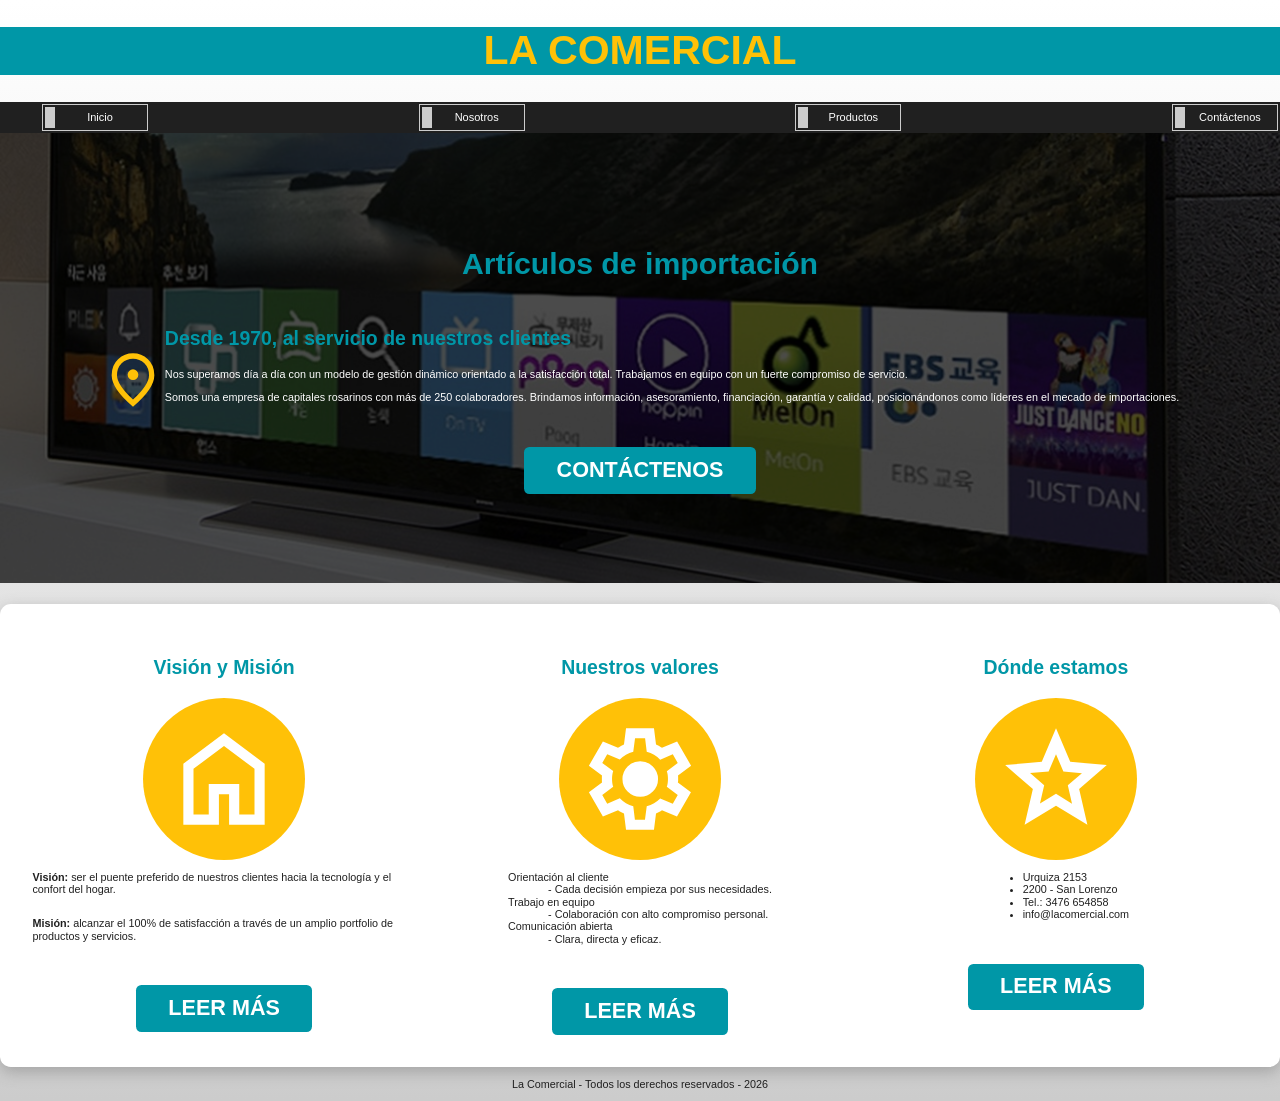
<file: index.html>
<!DOCTYPE html>
<html lang="es">
<head>
    <meta charset="UTF-8">
    <meta name="viewport" content="width=device-width, initial-scale=1.0">
    <title>La Comercial</title>
    <link rel="stylesheet" href="./css/normalize.css">
    <link rel="stylesheet" href="./css/estilos.css">
</head>
<body>
    <header>
        <h1>La Comercial</h1>
    </header>
    <nav class="menu">
        <div class="contenedor">
            <ul class="menu-flex">
                <li><a href="./">Inicio</a></li>
                <li><a href="./nosotros.html">Nosotros</a></li>
                <li><a href="./productos.html">Productos</a></li>
                <li><a href="./contactenos.html">Contáctenos</a></li>
            </ul>
        </div>
    </nav>
    <section class="principal">
        <article class="contenido-principal">
            <h2>Artículos de importación</h2>
            
            <div class="principal-icono">
                <div>
                    <img src="./imagenes/location_on.svg" alt="" />
                </div>
                <div>
                    <h3>Desde 1970, al servicio de nuestros clientes</h3>
                    <p>
                        Nos superamos día a día con un modelo de gestión
                        dinámico orientado a la satisfacción total.
                        Trabajamos en equipo con un fuerte compromiso de servicio.
                    </p>
                    <p>
                        Somos una empresa de capitales rosarinos con más de
                        250 colaboradores.
                        Brindamos información, asesoramiento, financiación,
                        garantía y calidad, posicionándonos como líderes
                        en el mecado de importaciones.
                    </p>
                </div>
            </div>
            <a href="./contactenos.html" class="boton">Contáctenos</a>
        </article>
    </section>

    <main class="contenedor sombra">
        <section class="servicios">
            <article class="servicio">
                <h3>Visión y Misión</h3>
                <div class="servicio-icono">
                    <img src="./imagenes/home.svg" alt="">
                </div>
                <p>
                    <strong>Visión:</strong> ser el puente preferido de nuestros
                    clientes hacia la tecnología y el confort del hogar.
                </p>
                <p>
                    <strong>Misión:</strong> alcanzar el 100% de satisfacción
                    a través de un amplio portfolio de productos y servicios.
                </p>
                <a href="./nosotros.html" class="boton">Leer más</a>
            </article>
            <article class="servicio">
                <h3>Nuestros valores</h3>
                <div class="servicio-icono">
                    <img src="./imagenes/settings.svg" alt="">
                </div>
                <dl>
                    <dt>Orientación al cliente</dt>
                        <dd>- Cada decisión empieza por sus necesidades.</dd>
                    <dt>Trabajo en equipo</dt>
                        <dd>- Colaboración con alto compromiso personal.</dd>
                    <dt>Comunicación abierta</dt>
                        <dd>- Clara, directa y eficaz.</dd>
                </dl>
                <a href="./nosotros.html" class="boton">Leer más</a>
            </article>
            <article class="servicio">
                <h3>Dónde estamos</h3>
                <div class="servicio-icono">
                    <img src="./imagenes/star.svg" alt="">
                </div>
                <ul>
                    <li>Urquiza 2153</li>
                    <li>2200 - San Lorenzo</li>
                    <li>Tel.: 3476 654858</li>
                    <li>info@lacomercial.com</li>
                </ul>
                <a href="./contactenos.html" class="boton">Leer más</a>
            </article>
        </section>
    </main>



    <footer>
        <p>La Comercial - Todos los derechos reservados - 2026</p>
    </footer>
</body>
</html>
</file>
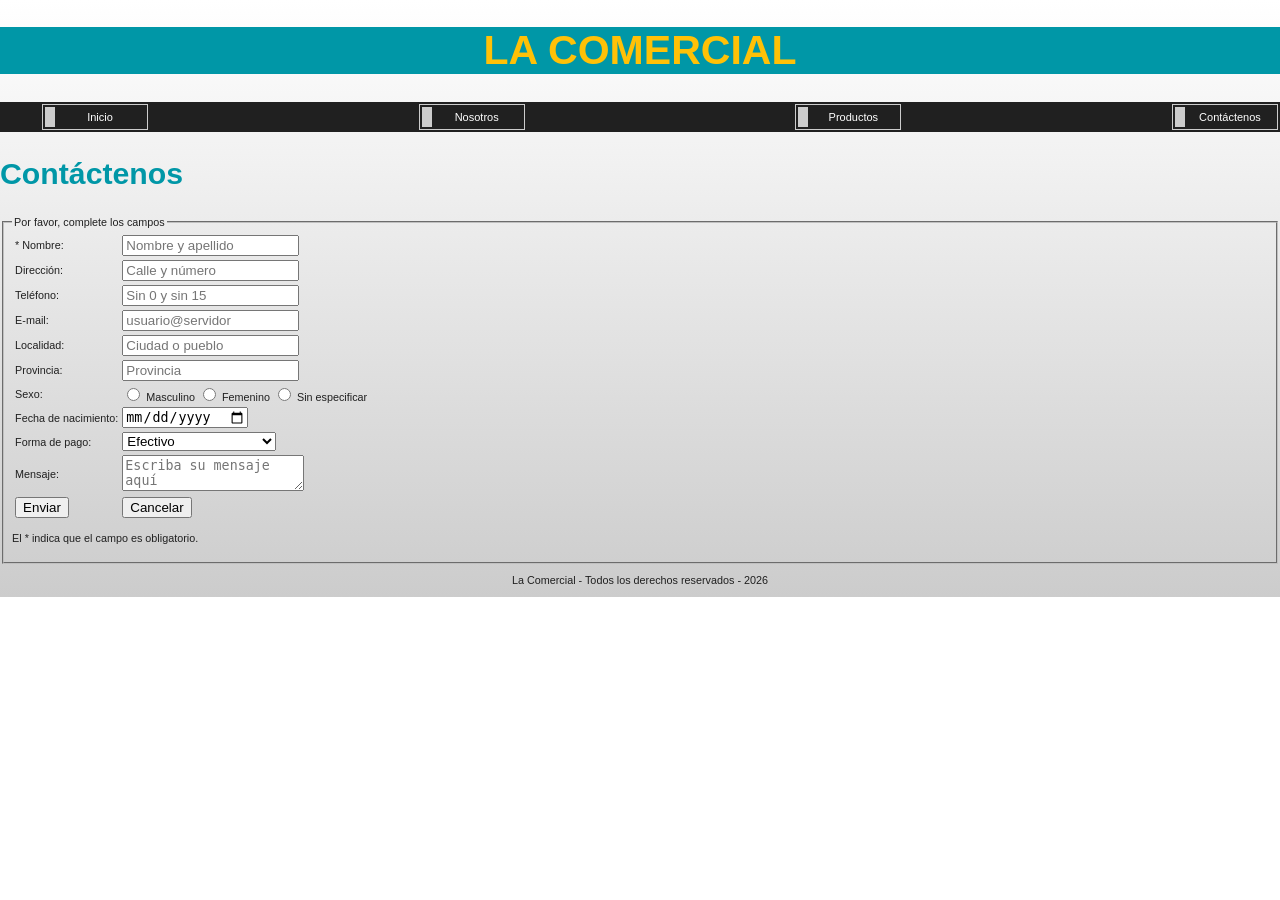
<file: contactenos.html>
<!DOCTYPE html>
<html lang="es">
<head>
    <meta charset="UTF-8">
    <meta name="viewport" content="width=device-width, initial-scale=1.0">
    <title>La Comercial</title>
    <link rel="stylesheet" href="./css/estilos.css">
</head>
<body>
    <header>
        <h1>La Comercial</h1>
    </header>
    <nav class="menu">
        <div class="contenedor">
            <ul class="menu-flex">
                <li><a href="./">Inicio</a></li>
                <li><a href="./nosotros.html">Nosotros</a></li>
                <li><a href="./productos.html">Productos</a></li>
                <li><a href="./contactenos.html">Contáctenos</a></li>
            </ul>
        </div>
    </nav>
    <main>
        <section>
            <h2>Contáctenos</h2>
            <form action="mailto:ingo@lacomercial.com" method="post">
                <fieldset>
                    <legend>Por favor, complete los campos</legend>
                    <table>
                        <tr>
                            <td><label for="nombre">* Nombre:</label></td>
                            <td>
                                <input 
                                type="text"
                                placeholder="Nombre y apellido"
                                name="nombre"
                                id="nombre"
                                required
                                />
                            </td>
                        </tr>
                        <tr>
                            <td><label for="direccion">Dirección:</label></td>
                            <td>
                                <input 
                                type="text"
                                placeholder="Calle y número"
                                name="direccion"
                                id="direccion"
                                />
                            </td>
                        </tr>
                        <tr>
                            <td><label for="telefono">Teléfono:</label></td>
                            <td>
                                <input 
                                type="tel"
                                placeholder="Sin 0 y sin 15"
                                name="telefono"
                                id="telefono"
                                />
                            </td>
                        </tr>
                        <tr>
                            <td><label for="email">E-mail:</label></td>
                            <td>
                                <input 
                                type="email"
                                placeholder="usuario@servidor"
                                name="email"
                                id="email"
                                />
                            </td>
                        </tr>
                        <tr>
                            <td><label for="localidad">Localidad: </label></td>
                            <td>
                                <input 
                                type="text"
                                placeholder="Ciudad o pueblo"
                                name="localidad"
                                id="localidad"
                                />
                            </td>
                        </tr>
                        <tr>
                            <td><label for="provincia">Provincia: </label></td>
                            <td>
                                <input 
                                type="text"
                                placeholder="Provincia"
                                name="provincia"
                                id="provincia"
                                />
                            </td>
                        </tr>
                        <tr>
                            <td><label for="sexo">Sexo: </label></td>
                            <td>
                                <input 
                                type="radio"
                                name="sexo"
                                id="sexo"
                                value="Masculino"
                                /> Masculino

                                <input 
                                type="radio"
                                name="sexo"
                                id="sexo"
                                value="Femenino"
                                /> Femenino

                                <input 
                                type="radio"
                                name="sexo"
                                id="sexo"
                                value="Sin especificar"
                                /> Sin especificar
                            </td>
                        </tr>
                        <tr>
                            <td><label for="fnac">Fecha de nacimiento: </label></td>
                            <td>
                                <input 
                                type="date"
                                name="fnac"
                                id="fnac"
                                />
                            </td>
                        </tr>
                        <tr>
                            <td><label for="formapago">Forma de pago: </label></td>
                            <td>
                                <select name="formapago" id="formapago">
                                    <option value="Efectivo">Efectivo</option>
                                    <option value="Transferencia">Transferencia</option>
                                    <option value="Tarjeta">Tarjeta</option>
                                    <option value="Depósito">Depósito</option>
                                    <option value="Rapipago / Pago Fácil">Rapipago / Pago Fácil</option>
                                </select>
                            </td>
                        </tr>
                        <tr>
                            <td><label for="mensaje">Mensaje: </label></td>
                            <td>
                                <textarea 
                                name="mensaje" 
                                id="mensaje"
                                placeholder="Escriba su mensaje aquí"></textarea>
                            </td>
                        </tr>
                        <tr>
                            <td>
                                <input 
                                type="submit"                                
                                value="Enviar"
                                />
                            </td>
                            <td>
                                <input 
                                type="reset"
                                value="Cancelar"
                                />
                            </td>
                        </tr>
                    </table>
                    <p>El * indica que el campo es obligatorio.</p>
                </fieldset>
            </form>
        </section>
    </main>
    <footer>
        <p>La Comercial - Todos los derechos reservados - 2026</p>
    </footer>
</body>
</html>
</file>
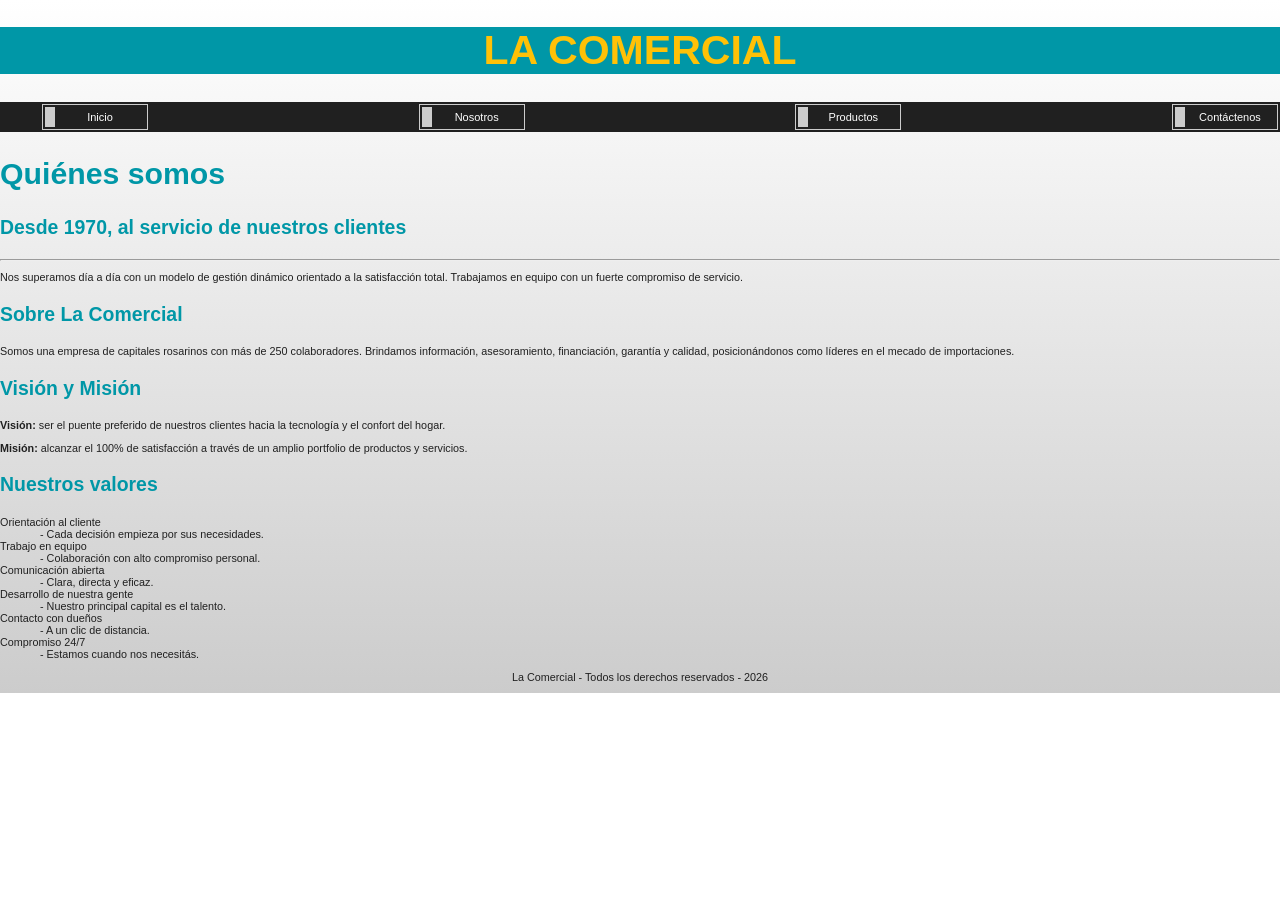
<file: nosotros.html>
<!DOCTYPE html>
<html lang="es">
<head>
    <meta charset="UTF-8">
    <meta name="viewport" content="width=device-width, initial-scale=1.0">
    <title>La Comercial</title>
    <link rel="stylesheet" href="./css/estilos.css">
</head>
<body>
    <header>
        <h1>La Comercial</h1>
    </header>
    <nav class="menu">
        <div class="contenedor">
            <ul class="menu-flex">
                <li><a href="./">Inicio</a></li>
                <li><a href="./nosotros.html">Nosotros</a></li>
                <li><a href="./productos.html">Productos</a></li>
                <li><a href="./contactenos.html">Contáctenos</a></li>
            </ul>
        </div>
    </nav>
    <main>
        <section>
            <h2>Quiénes somos</h2>
            <h3>Desde 1970, al servicio de nuestros clientes</h3>
            <hr />
            <p>
                Nos superamos día a día con un modelo de gestión
                dinámico orientado a la satisfacción total.
                Trabajamos en equipo con un fuerte compromiso de servicio.
            </p>
            <h3>Sobre La Comercial</h3>
            <p>
                Somos una empresa de capitales rosarinos con más de
                250 colaboradores.
                Brindamos información, asesoramiento, financiación,
                garantía y calidad, posicionándonos como líderes
                en el mecado de importaciones.
            </p>
            <h3>Visión y Misión</h3>
            <p>
                <strong>Visión:</strong> ser el puente preferido de nuestros
                clientes hacia la tecnología y el confort del hogar.
            </p>
            <p>
                <strong>Misión:</strong> alcanzar el 100% de satisfacción
                a través de un amplio portfolio de productos y servicios.
            </p>
            <h3>Nuestros valores</h3>
            <dl>
                <dt>Orientación al cliente</dt>
                    <dd>- Cada decisión empieza por sus necesidades.</dd>
                <dt>Trabajo en equipo</dt>
                    <dd>- Colaboración con alto compromiso personal.</dd>
                <dt>Comunicación abierta</dt>
                    <dd>- Clara, directa y eficaz.</dd>
                <dt>Desarrollo de nuestra gente</dt>
                    <dd>- Nuestro principal capital es el talento.</dd>
                <dt>Contacto con dueños</dt>
                    <dd>- A un clic de distancia.</dd>
                <dt>Compromiso 24/7</dt>
                    <dd>- Estamos cuando nos necesitás.</dd>
            </dl>
        </section>
    </main>
    <footer>
        <p>La Comercial - Todos los derechos reservados - 2026</p>
    </footer>
</body>
</html>
</file>
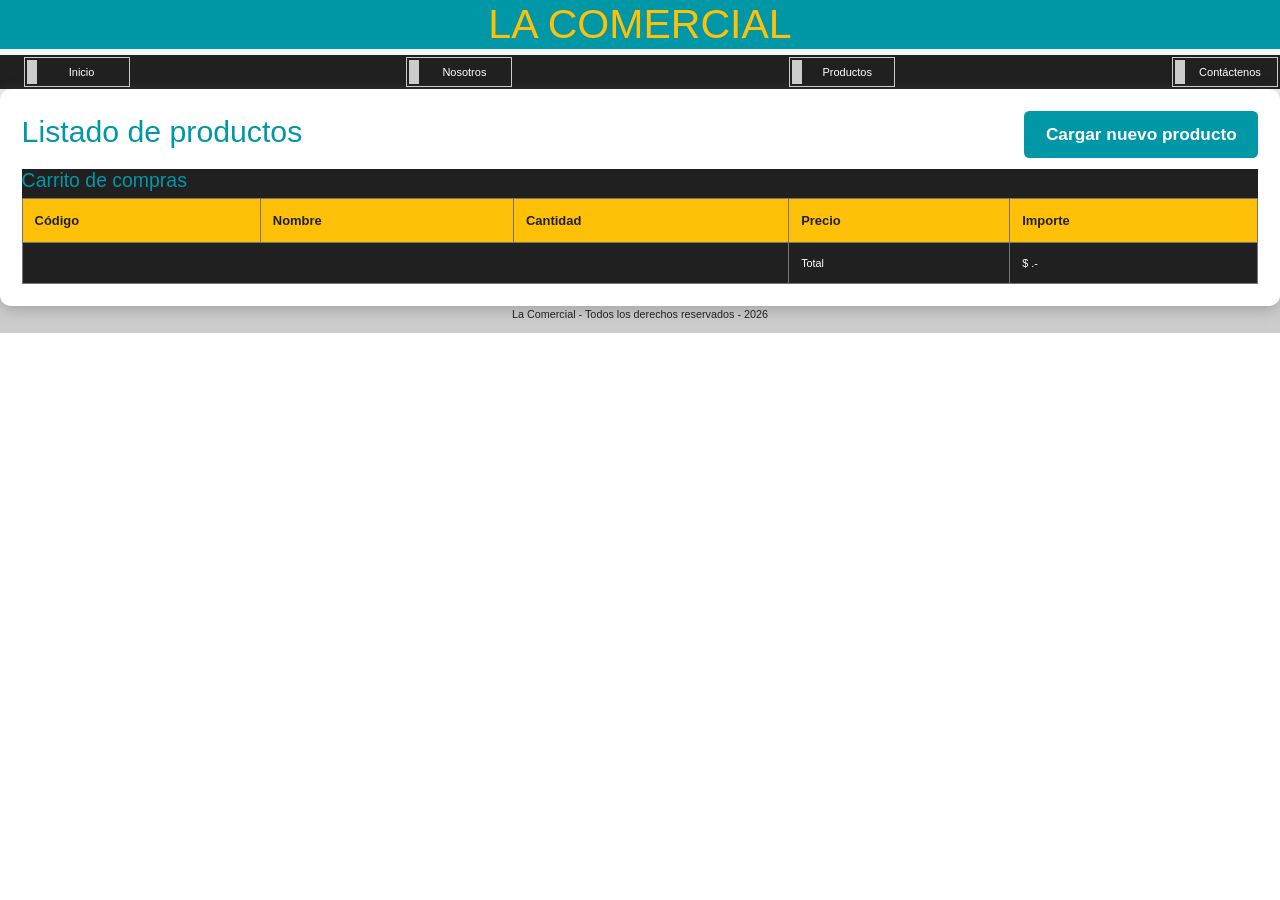
<file: productos.html>
<!DOCTYPE html>
<html lang="es">
<head>
    <meta charset="UTF-8">
    <meta name="viewport" content="width=device-width, initial-scale=1.0">
    <title>La Comercial</title>
    <link href="https://cdn.jsdelivr.net/npm/bootstrap@5.3.8/dist/css/bootstrap.min.css" rel="stylesheet" integrity="sha384-sRIl4kxILFvY47J16cr9ZwB07vP4J8+LH7qKQnuqkuIAvNWLzeN8tE5YBujZqJLB" crossorigin="anonymous">
    <link rel="stylesheet" href="./css/estilos.css">
</head>
<body>
    <header>
        <h1>La Comercial</h1>
    </header>
    <nav class="menu">
        <div class="contenedor">
            <ul class="menu-flex">
                <li><a href="./">Inicio</a></li>
                <li><a href="./nosotros.html">Nosotros</a></li>
                <li><a href="./productos.html">Productos</a></li>
                <li><a href="./contactenos.html">Contáctenos</a></li>
            </ul>
        </div>
    </nav>
    <main class="contenedor sombra">
        <div id="alerta"></div>
        <div class="titulo-admin-flex">
            <h2>Listado de productos</h2>
            <button id="btn-nuevo-producto" class="boton-admin">
                Cargar nuevo producto
            </button>
        </div>

        <section class="servicios" id="lista-productos">
        
        </section>   
        
        <!-- Carrito de compras -->
         <section class="carrito">
            <h3>Carrito de compras</h3>
            <table>
                <thead>
                    <tr>
                        <th>Código</th>
                        <th>Nombre</th>
                        <th>Cantidad</th>
                        <th>Precio</th>
                        <th>Importe</th>
                    </tr>
                </thead>
                <tbody id="lista-tabla">                    
                
                </tbody>
                <tfoot>
                    <tr>
                        <td colspan="3"></td>
                        <td>Total</td>
                        <td>$ <span id="total"></span>.-</td>
                    </tr>
                </tfoot>
            </table>
         </section>
        

    </main>
    
    <!-- Diálogo modal para cargar / modificar productos -->
     <dialog id="dialogo-producto">
        <form id="form-producto" class="formulario-modal">
            <h3 id="dialogo-titulo">Cargar Producto</h3>
            <input type="hidden" id="modo-edicion" value="false" />
            <div class="campo-modal">
                <label for="prod-codigo">Código:</label>
                <input type="number" id="prod-codigo" name="codigo" min="1" required>
            </div>
            <div class="campo-modal">
                <label for="prod-nombre">Nombre:</label>
                <input type="text" id="prod-nombre" name="nombre" required>
            </div>
            <div class="campo-modal">
                <label for="prod-precio">Precio ($):</label>
                <input type="number" id="prod-precio" name="precio" min="0" required>
            </div>
            <div class="campo-modal">
                <label for="prod-imagen">Imagen (ej.: default.jpg):</label>
                <input type="text" id="prod-imagen" name="imagen" placeholder="default.jpg">
            </div>

            <fieldset class="especificaciones-grupo">
                <legend>Descripción</legend>

                <div class="campo-modal">
                    <textarea type="text" id="prod-descripcion" name="descripcion" placeholder="--Escriba aquí--">
                    </textarea>
                </div>
            </fieldset>

            <div class="form-botones">
                <button type="submit" class="boton-dialogo guardar">Guardar</button>
                <button type="button" id="btn-cancelar" class="boton-dialogo cancelar">Cancelar</button>
            </div>

        </form>
     </dialog>



    <footer>
        <p>La Comercial - Todos los derechos reservados - 2026</p>
    </footer>

    <!-- Scripts -->
    <script src="https://cdn.jsdelivr.net/npm/bootstrap@5.3.8/dist/js/bootstrap.bundle.min.js" integrity="sha384-FKyoEForCGlyvwx9Hj09JcYn3nv7wiPVlz7YYwJrWVcXK/BmnVDxM+D2scQbITxI" crossorigin="anonymous"></script>
    <script type="module" src="./controladores/lista-productos.js"></script>
    <script src="./controladores/carrito-compras.js"></script>
</body>
</html>
</file>
<file: css/estilos.css>
:root {
    --blanco: #ffffff;
    --oscuro: #202020;
    --gris: #757575;
    --gris-claro: #cccccc;
    --primario: #ffc107;
    --secundario: #0097a7;
}

html {
    font-size: 67.5%;
    box-sizing: border-box;
}

*,
*::before,
*::after {
    box-sizing: inherit;
}

body {
    font-family: 'Segoe UI', Tahoma, Geneva, Verdana, sans-serif;
    color: var(--oscuro);
    background-image: linear-gradient(to top, var(--gris-claro) 0%, var(--blanco) 100%);
    background-repeat: no-repeat;
    background-size: cover;
    margin: 0;
}

header {
  background-color: var(--secundario);
}

h1 {
  color: var(--primario);
  text-align: center;
  text-transform: uppercase;
  font-size: 3.8rem;
}

h2 {
    font-size: 2.8rem;
    color: var(--secundario);
}

h3 {
    font-size: 1.8rem;
    color: var(--secundario);
}

/* Estilo del menú de navegación */
.menu {
    background-color: var(--oscuro);
    color: var(--blanco);
}

.menu-flex {
    display: flex;
    flex-direction: column;
}

@media (min-width: 768px) {
    .menu-flex {
        flex-direction: row;
        justify-content: space-between;
    }
}

.menu ul {
    list-style: none;
    margin: 0;
}

.menu ul li {
    margin: 2px;
    padding: 2px;
    border: 1px solid var(--gris-claro);
}

.menu ul li a {
    display: block;
    width: 100px;
    padding: 4px 0;
    text-decoration: none;
    color: var(--blanco);
    text-align: center;
    font-size: 11px;
    border-left: 10px solid var(--gris-claro);
}

.menu ul li a:hover {
    color: var(--primario);
    background-color: var(--secundario);
    border-left-color: var(--primario);
}

.contenedor {
    max-width: 120rem;
    margin: 0 auto;
}

/** Sección principal **/
.principal {
    background-image: url(../imagenes/slide4.jpeg);
    background-repeat: no-repeat;
    background-size: cover;
    height: 450px;
    position: relative;
    margin-bottom: 2rem;
}

.contenido-principal {
    position: absolute;
    background-color: rgba(0,0,0,0.7);
    width: 100%;
    height: 100%;
    display: flex;
    flex-direction: column;
    align-items: center;
    justify-content: center;
    color: var(--blanco);
}

.principal-icono {
    display: flex;
    align-items: flex-end;
}

.boton {
    background-color: var(--secundario);
    color: var(--blanco);
    padding: 1rem 3rem;
    margin-top: 3rem;
    font-size: 2rem;
    text-decoration: none;
    text-transform: uppercase;
    font-weight: bold;
    border-radius: 0.5rem;
    width: 90%;
    text-align: center;
    border: none;
}

@media (min-width: 768px) {
    .boton {
        width: auto;
    }
}

.sombra {
    box-shadow: 0px 5px 15px 0px rgba(112,112,112,0.45);
    background-color: var(--blanco);
    padding: 2rem;
    border-radius: 1rem;
}

/* Servicios */
@media(min-width: 768px) {
    .servicios {
        display: grid;
        grid-template-columns: repeat(3, 1fr);
        column-gap: 1rem;
    }
}

.servicio {
    display: flex;
    flex-direction: column;
    align-items: center;
    padding: 1rem;
}

.servicio-icono {
    width: 15rem;
    height: 15rem;
    background-color: var(--primario);
    border-radius: 50%;
    display: flex;
    justify-content: space-evenly;
    align-items: center;
}

.servicio-icono img {
    width: 75%;
}

/* Carrito de compras */
.carrito {
    background-color: var(--oscuro);
    color: var(--blanco);
}

.carrito table {
    width: 100%;
    border-collapse: collapse;
}

.carrito th, .carrito td {
    padding: 12px;
    border: 1px solid var(--gris);
    text-align: left;
}

.carrito table thead {
    background-color: var(--primario);
    color: var(--oscuro);
    font-size: 1.2rem;
    font-weight: bold;
}

.carrito table input {
    width: 50%;
}

/*-- MODO MOVIL --*/
@media screen and (max-width: 600px) {
    .carrito table, thead, tbody, tfoot, th, td, tr {
        display: block;
    }

    .carrito thead tr {
        display: none;
    }

    .carrito tr {
        margin-bottom: 20px;
        border: 2px solid var(--secundario);
        border-radius: 8px;
        padding: 10px;
    }

    .carrito td {
        border: none;
        position: relative;
        padding-left: 50% !important;
        text-align: right;
        border-bottom: 1px solid var(--gris-claro);
    }

    .carrito td::before {
        content: attr(data-label);
        position:absolute;
        left: 10px;
        width: 40%;
        font-weight: bold;
        text-align: left;
        color: var(--gris-claro);
    }

    .carrito tfoot tr {
        border: none;
        background: var(--gris);
        color: var(--oscuro);
        font-weight: bold;
        font-size: 1.2rem;
    }

    .carrito tfoot td:first-child {
        display: none;
    }
}

footer {
    text-align: center;
}

/* --- ADMIN & DIALOG STYLES --- */
.titulo-admin-flex {
    display: flex;
    justify-content: space-between;
    align-items: center;
    gap: 1rem;
    margin-bottom: 1rem;
}
.boton-admin {
    background-color: var(--secundario);
    color: var(--blanco);
    border: none;
    padding: 1rem 2rem;
    font-size: 1.6rem;
    font-weight: bold;
    border-radius: 0.5rem;
    cursor: pointer;
    transition: background-color 0.3s ease;
}
.boton-admin:hover {
    background-color: #007c8a;
}

/* Admin controls in product card */
.admin-opciones {
    display: flex;
    justify-content: space-between;
    width: 90%;
    margin-top: 1rem;
    gap: 1rem;
}
.boton-card-editar, .boton-card-eliminar {
    flex: 1;
    border: none;
    padding: 0.8rem 1rem;
    font-size: 1.4rem;
    font-weight: bold;
    border-radius: 0.4rem;
    cursor: pointer;
    text-align: center;
    transition: opacity 0.2s ease;
}
.boton-card-editar {
    background-color: var(--primario);
    color: var(--oscuro);
}
.boton-card-eliminar {
    background-color: #f44336;
    color: var(--blanco);
}
.boton-card-editar:hover, .boton-card-eliminar:hover {
    opacity: 0.9;
}

/* Dialog Styles */
dialog {
    border: none;
    border-radius: 1.2rem;
    box-shadow: 0 10px 30px rgba(0, 0, 0, 0.3);
    padding: 0;
    width: min(500px, 95vw);
    background: var(--blanco);
}
dialog::backdrop {
    background-color: rgba(0, 0, 0, 0.6);
    backdrop-filter: blur(4px);
}
.formulario-modal {
    padding: 2.5rem;
    display: flex;
    flex-direction: column;
    gap: 1.5rem;
}
.formulario-modal h3 {
    margin-top: 0;
    margin-bottom: 0.5rem;
    font-size: 2.4rem;
    border-bottom: 2px solid var(--secundario);
    padding-bottom: 1rem;
    color: var(--secundario);
}
.campo-modal {
    display: flex;
    flex-direction: column;
    gap: 0.5rem;
}
.campo-modal label {
    font-size: 1.4rem;
    font-weight: bold;
    color: var(--oscuro);
    text-align: left;
}
.campo-modal input {
    padding: 1rem;
    border: 1px solid var(--gris);
    border-radius: 0.5rem;
    font-size: 1.5rem;
}
.campo-modal input:focus {
    outline: none;
    border-color: var(--secundario);
    box-shadow: 0 0 5px rgba(0, 151, 167, 0.4);
}
.campo-modal input:disabled {
    background-color: #e9ecef;
    color: #495057;
    cursor: not-allowed;
}
.especificaciones-grupo {
    border: 1px solid var(--gris);
    border-radius: 0.8rem;
    padding: 1.5rem;
    display: flex;
    flex-direction: column;
    gap: 1rem;
    margin-top: 0.5rem;
}
.especificaciones-grupo legend {
    font-size: 1.4rem;
    font-weight: bold;
    color: var(--secundario);
    padding: 0 0.5rem;
    text-transform: uppercase;
}
.form-botones {
    display: flex;
    justify-content: flex-end;
    gap: 1rem;
    margin-top: 1.5rem;
}
.boton-dialogo {
    padding: 1rem 2rem;
    font-size: 1.6rem;
    font-weight: bold;
    border-radius: 0.5rem;
    border: none;
    cursor: pointer;
    transition: opacity 0.2s;
}
.boton-dialogo:hover {
    opacity: 0.9;
}
.boton-dialogo.guardar {
    background-color: var(--secundario);
    color: var(--blanco);
}
.boton-dialogo.cancelar {
    background-color: var(--gris);
    color: var(--blanco);
}
</file>
